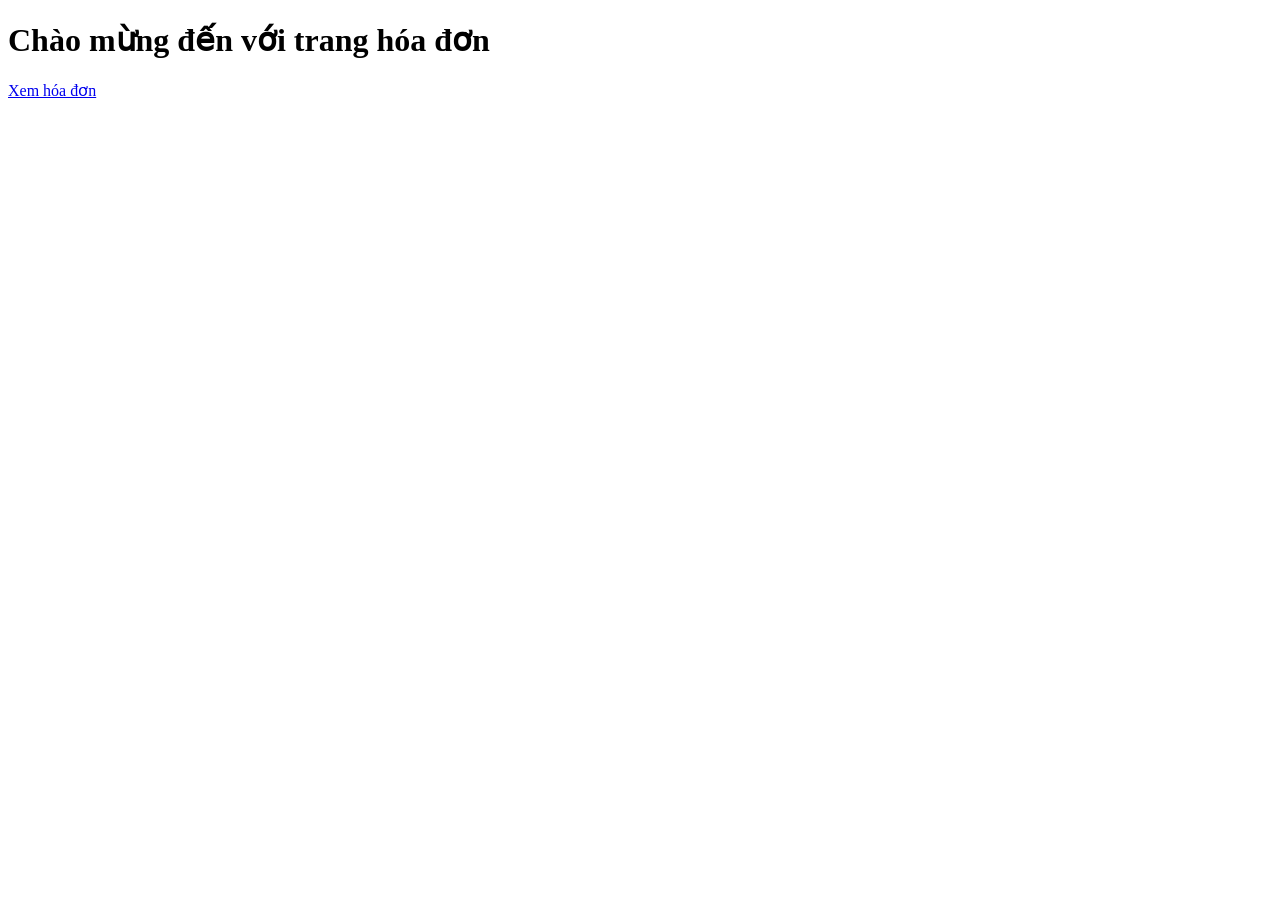
<file: index.html>
<!DOCTYPE html>
<html lang="vi">
<head>
    <meta charset="UTF-8">
    <title>Trang hóa đơn</title>
</head>
<body>
    <h1>Chào mừng đến với trang hóa đơn</h1>
    <a href="hoadonDOM.html">Xem hóa đơn</a>
</body>
</html>
</file>
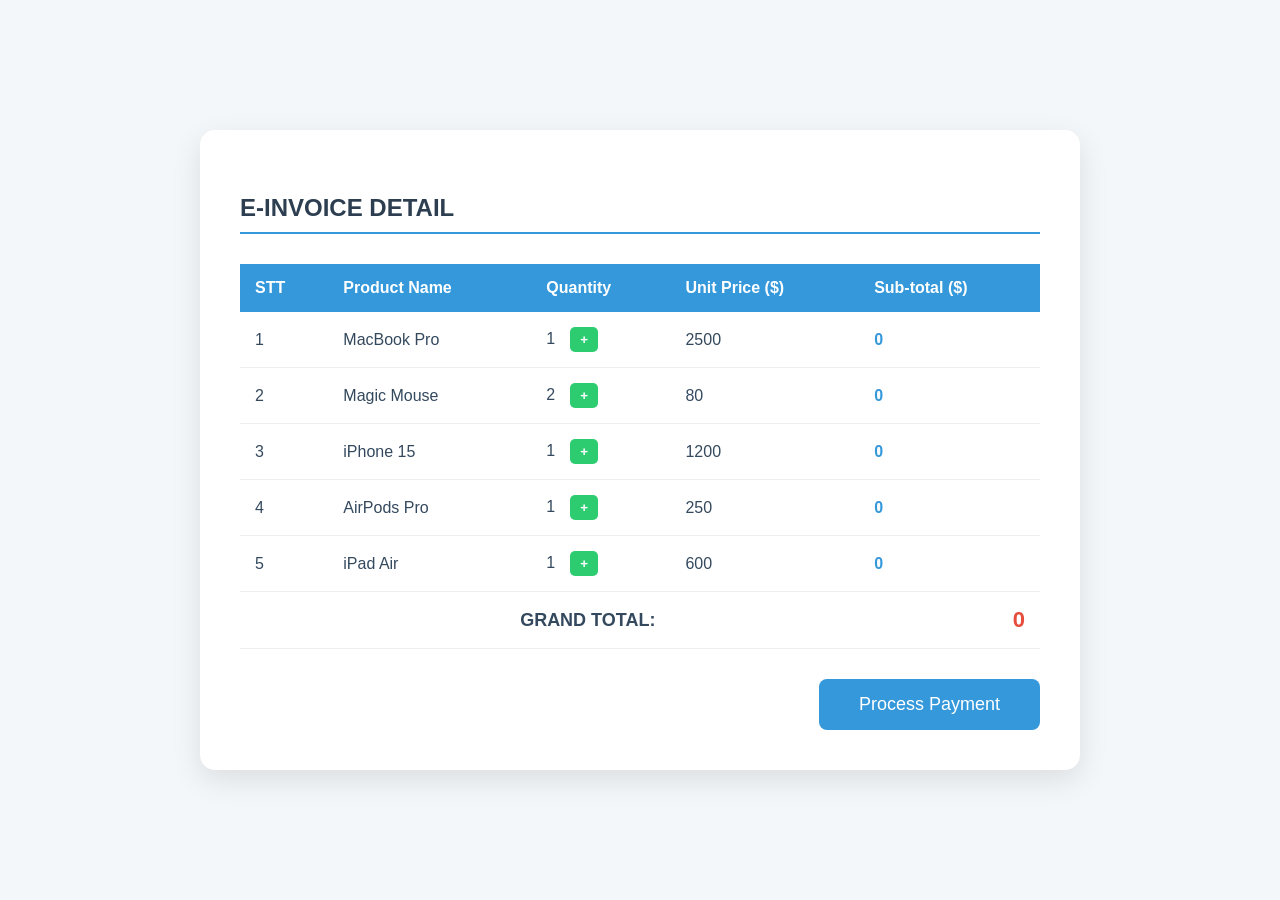
<file: hoadonDOM.html>
<!DOCTYPE html>
<html lang="en">
<head>
    <meta charset="UTF-8">
    <meta name="google" content="notranslate">
    <title>Smart E-Invoice Demo</title>
    <link rel="stylesheet" href="style.css">
</head>
<body>
    <div class="invoice-container">
        <h3><i class="icon-invoice"></i> E-Invoice Detail</h3>
        <table class="bang">
            <thead>
                <tr>
                    <th>STT</th>
                    <th>Product Name</th>
                    <th>Quantity</th>
                    <th>Unit Price ($)</th>
                    <th>Sub-total ($)</th>
                </tr>
            </thead>
            <tbody>
                <tr>
                    <td>1</td>
                    <td>MacBook Pro</td>
                    <td class="sl-cell">
                        <span class="sl">1</span>
                        <button class="btn-add" onclick="increaseQty(0)">+</button>
                    </td>
                    <td class="dg">2500</td>
                    <td class="tt">0</td>
                </tr>
                <tr>
                    <td>2</td>
                    <td>Magic Mouse</td>
                    <td class="sl-cell">
                        <span class="sl">2</span>
                        <!--tạo nút tăng giảm số lượng-->
                        <button class="btn-add" onclick="increaseQty(1)">+</button>
                    </td>
                    <td class="dg">80</td>
                    <td class="tt">0</td>
                </tr>
                <tr>
                    <td>3</td>
                    <td>iPhone 15</td>
                    <td class="sl-cell">
                        <span class="sl">1</span>
                        <button class="btn-add" onclick="increaseQty(2)">+</button>
                    </td>
                    <td class="dg">1200</td>
                    <td class="tt">0</td>
                </tr>
                <tr>
                    <td>4</td>
                    <td>AirPods Pro</td>
                    <td class="sl-cell">
                        <span class="sl">1</span>
                        <button class="btn-add" onclick="increaseQty(3)">+</button>
                    </td>
                    <td class="dg">250</td>
                    <td class="tt">0</td>
                </tr>
                <tr>
                    <td>5</td>
                    <td>iPad Air</td>
                    <td class="sl-cell">
                        <span class="sl">1</span>
                        <button class="btn-add" onclick="increaseQty(4)">+</button>
                    </td>
                    <td class="dg">600</td>
                    <td class="tt">0</td>
                </tr>
            </tbody>
            <tfoot>
                <tr>
                    <td colspan="3" class="total-label">GRAND TOTAL:</td>
                    <td id="TongThanhToan" colspan="2">0</td>
                </tr>
            </tfoot>
        </table>
        
        <div class="action-area">
            <button id="btnThanhToan" onclick="calculateInvoice()">Process Payment</button>
        </div>
    </div>

    <script>
        // Hàm tăng số lượng cho sản phẩm
        function increaseQty(index) {
            const quantities = document.getElementsByClassName('sl');
            let currentQty = parseInt(quantities[index].innerHTML);
            quantities[index].innerHTML = currentQty + 1;
        }

        // Hàm tính toán hóa đơn (DOM Manipulation)
        function calculateInvoice() {
            const donGia = document.getElementsByClassName('dg');
            const soLuong = document.getElementsByClassName('sl');
            const thanhTien = document.getElementsByClassName('tt');
            let tongThanhToan = 0;

            for (let i = 0; i < donGia.length; i++) {
                // Tính thành tiền từng dòng
                let rowTotal = parseInt(soLuong[i].innerHTML) * parseInt(donGia[i].innerHTML);
                thanhTien[i].innerHTML = rowTotal.toLocaleString();
                
                // Cộng dồn vào tổng thanh toán
                tongThanhToan += rowTotal;
            }

            // Hiển thị tổng cuối cùng
            document.getElementById('TongThanhToan').innerHTML = tongThanhToan.toLocaleString() + " USD";
            
            // Hiệu ứng thông báo thành công
            alert("Payment processed successfully! Total: " + tongThanhToan + " USD");
        }
    </script>
</body>
</html>
</file>
<file: style.css>
/* Giao diện tổng thể */
body {
    font-family: 'Segoe UI', Arial, sans-serif;
    background-color: #f4f7f9;
    display: flex;
    justify-content: center;
    align-items: center;
    min-height: 100vh;
    margin: 0;
}

.invoice-container {
    background: #ffffff;
    padding: 40px;
    border-radius: 15px;
    box-shadow: 0 10px 30px rgba(0, 0, 0, 0.1);
    width: 800px;
}

h3 {
    color: #2c3e50;
    font-size: 24px;
    border-bottom: 2px solid #3498db;
    padding-bottom: 10px;
    margin-bottom: 30px;
    text-transform: uppercase;
}

/* Định dạng bảng */
table {
    width: 100%;
    border-collapse: collapse;
}

th {
    background-color: #3498db;
    color: white;
    padding: 15px;
    text-align: left;
}

td {
    padding: 15px;
    border-bottom: 1px solid #ecf0f1;
    color: #34495e;
}

/* Các ô chức năng */
.sl-cell {
    display: flex;
    align-items: center;
    gap: 15px;
}

.btn-add {
    background-color: #2ecc71;
    color: white;
    border: none;
    padding: 5px 10px;
    border-radius: 5px;
    cursor: pointer;
    font-weight: bold;
    transition: 0.3s;
}

.btn-add:hover {
    background-color: #27ae60;
}

.tt {
    font-weight: bold;
    color: #3498db;
}

.total-label {
    text-align: right;
    font-weight: bold;
    font-size: 18px;
}

#TongThanhToan {
    color: #e74c3c;
    font-size: 22px;
    font-weight: bold;
    text-align: right;
}

/* Nút thanh toán */
.action-area {
    margin-top: 30px;
    text-align: right;
}

#btnThanhToan {
    background-color: #3498db;
    color: white;
    border: none;
    padding: 15px 40px;
    font-size: 18px;
    border-radius: 8px;
    cursor: pointer;
    transition: 0.3s;
}

#btnThanhToan:hover {
    background-color: #2980b9;
    transform: scale(1.05);
}
</file>
